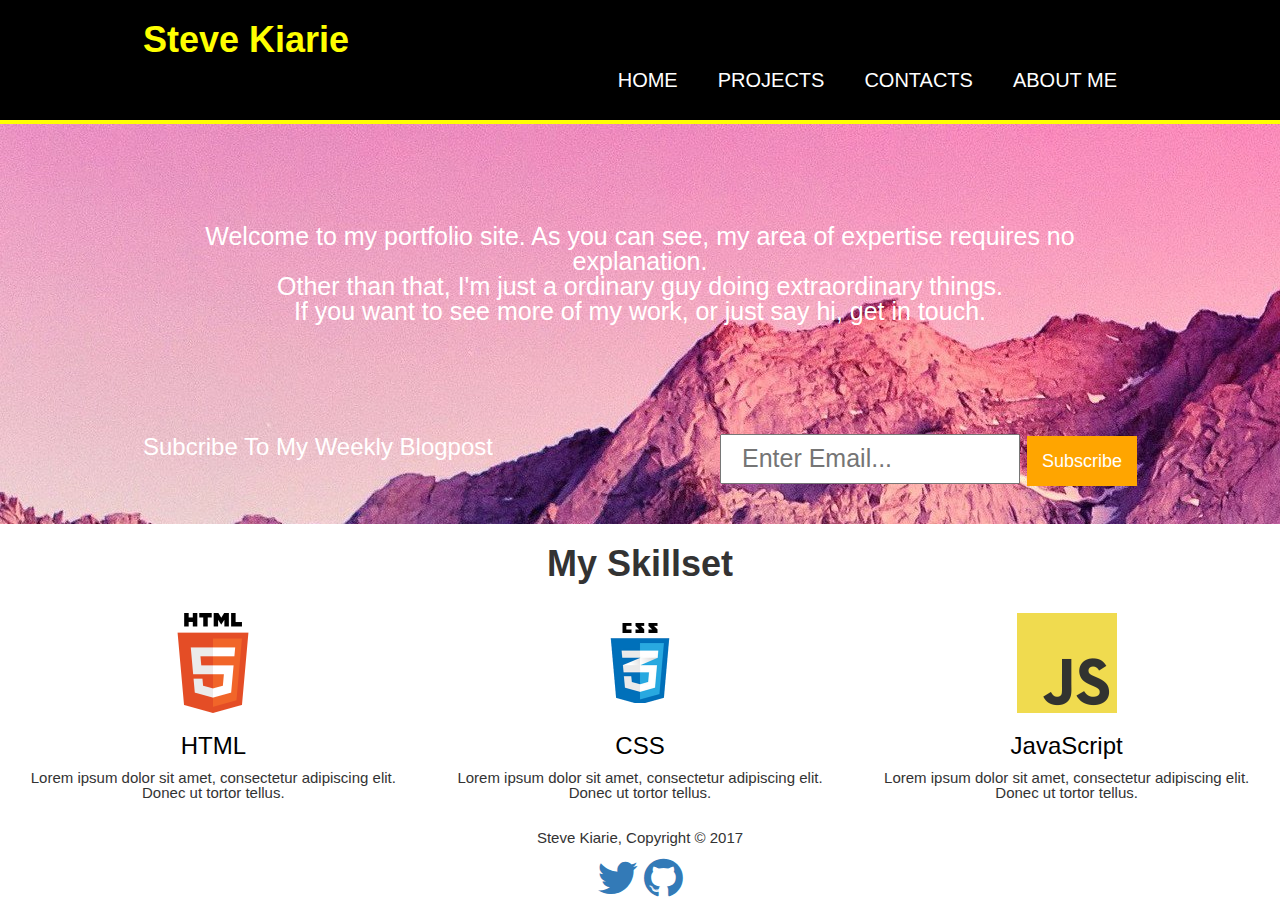
<file: index.html>
<!DOCTYPE html>
<html>

<head>
  <meta charset="utf-8">
  <meta name="viewport" content="width=device-width">
  <title>STVKRE | Welcome</title>
  <link rel="stylesheet" href="css/bootstrap.min.css">
  <link rel="stylesheet" type="text/css" href="css/style.css">
  <link rel="stylesheet" href="vendor/font-awesome-4.7.0/css/font-awesome.min.css">
</head>

<body>
  <header>
    <div class="container">
      <div class="me">
        <h1><strong>Steve Kiarie</strong></h1>
      </div>
      <nav>
        <ul>
          <li class="current"><a href="index.html">HOME</a></li>
          <li><a href="Projects">PROJECTS</a></li>
          <li><a href="contacts">CONTACTS</a></li>
          <li><a href="about me">ABOUT ME</a></li>
        </ul>
      </nav>

    </div>
  </header>

  <section id="blogpost">
    <div class="container">
      <p>Welcome to my portfolio site. As you can see, my area of expertise requires no explanation.<br>Other than that, I'm just a ordinary guy doing extraordinary things.<br>If you want to see more of my work, or just say hi, get in touch. </p>
      <h3>Subcribe To My Weekly Blogpost</h3>
      <form>
        <input type="email" placeholder="Enter Email...">
        <button type="submit" class="button_1">Subscribe</button>
      </form>
    </div>
  </section>

  <section id="squares">
    <h1><strong>My Skillset</strong></h1>
    <div class="col-md-4">
      <img src="images/HTML5.png">
      <h3>HTML</h3>
      <p>Lorem ipsum dolor sit amet, consectetur adipiscing elit. Donec ut tortor tellus.</p>
    </div>
    <div class="col-md-4">
      <img src="images/css3.png">
      <h3>CSS</h3>
      <p>Lorem ipsum dolor sit amet, consectetur adipiscing elit. Donec ut tortor tellus.</p>
    </div>
    <div class="col-md-4">
      <img src="images/js.png">
      <h3>JavaScript</h3>
      <p>Lorem ipsum dolor sit amet, consectetur adipiscing elit. Donec ut tortor tellus.</p>
    </div>
  </section>


  <footer>
    <p>Steve Kiarie, Copyright &copy; 2017</p>
    <a href="https://twitter.com/Iam_Kiarie"><i class="fa fa-twitter fa-3x" aria-hidden="true"></i></a>
    <a href="https://github.com/stvkre"><i class="fa fa-github fa-3x" aria-hidden="true"></i></a>

  </footer>


  <!-- <div class="jumbotron">
  </div>
  
    <div class="important">
      <h3><strong>About Me</strong></h3>
    </div>


    <li><strong>Education</strong></li>
    <p>Diploma in Computer Science - St. Paul's University class of '15'<br>Kirangari High School - Class of '09'</p>
    <li><strong>Work Experience</strong></li>
    <p>Graphic Designer at Graphic Lineups/Print On Demand</p>
    <p><a href="http://kiariemburuh.wixsite.com/mydesignke">Click here</a> to view my portfolio</p>

    <div class="important">
      <h4><strong>Hobbies</strong></h4>
    </div>

    <li>Camping</li>
    <li>Cooking</li>
    <li>Photography <a href="http://kiariemburuh.wixsite.com/kiarieslens">Click here</a> to view my portfolio</li>



  </ul> -->

</body>

</html>
</file>
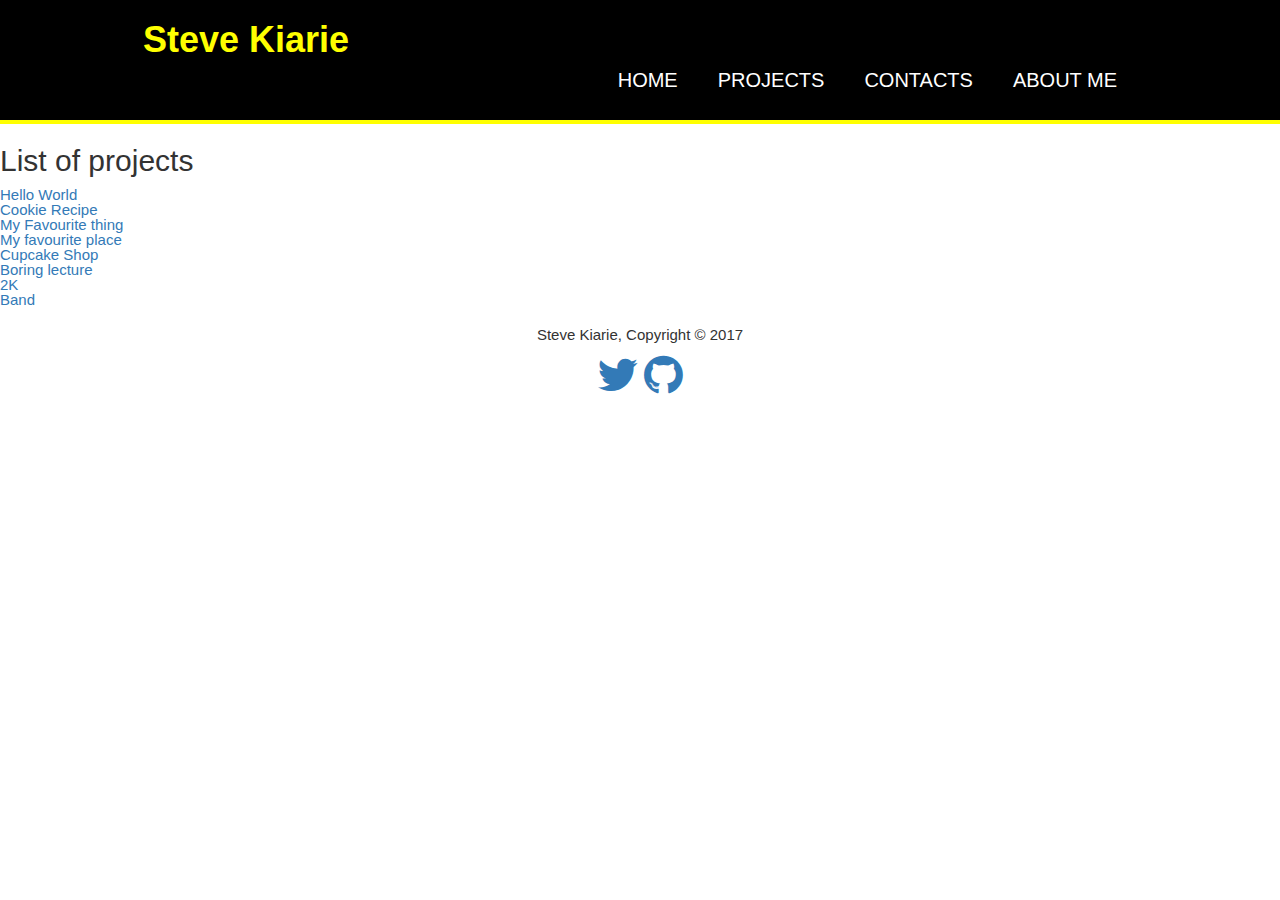
<file: projects.html>
<!DOCTYPE html>
<html>

<head>
  <meta charset="utf-8">
  <meta name="viewport" content="width=device-width">
  <title>STVKRE | Welcome</title>
  <link rel="stylesheet" href="css/bootstrap.min.css">
  <link rel="stylesheet" type="text/css" href="css/style.css">
  <link rel="stylesheet" href="vendor/font-awesome-4.7.0/css/font-awesome.min.css">
</head>

<body>
  <header>
    <div class="container">
      <div class="me">
        <h1><strong>Steve Kiarie</strong></h1>
      </div>
      <nav>
        <ul>
          <li><a href="index.html">HOME</a></li>
          <li class="current"><a href="projects">PROJECTS</a></li>
          <li><a href="contacts">CONTACTS</a></li>
          <li><a href="about me">ABOUT ME</a></li>
        </ul>
      </nav>
    </div>
  </header>

  <body>
    <div class="important">
      <h2>List of projects</h2>

      <ul>
        <li><a href="https://github.com/stvkre/hello-world">Hello World</a></li>
        <li><a href="https://github.com/stvkre/cookie-recipe"> Cookie Recipe</a></li>
        <li><a href="https://github.com/stvkre/food"> My Favourite thing</a></li>
        <li><a href="https://github.com/stvkre/coregroup"> My favourite place</a></li>
        <li><a href="https://github.com/stvkre/Crumble"> Cupcake Shop</a></li>
        <li><a href="https://github.com/stvkre/boring-lecture">Boring lecture</a></li>
        <li><a href="https://github.com/stvkre/2k"> 2K</a></li>
        <li><a href="https://github.com/stvkre/band">Band</a></li>
    </div>

  </body>



  <footer>
    <p>Steve Kiarie, Copyright &copy; 2017</p>
    <a href="https://twitter.com/Iam_Kiarie"><i class="fa fa-twitter fa-3x" aria-hidden="true"></i></a>
    <a href="https://github.com/stvkre"><i class="fa fa-github fa-3x" aria-hidden="true"></i></a>

  </footer>
</file>
<file: css/style.css>
body {
  font: 15px/1.0 Helvetica, sans-serif;
  background-color: 50%black;
  margin: 0;
  padding: 0;
}

.container {
  width: 80%;
  margin: auto;
}

ul{
  margin: 0;
  padding: 0;
}

.button_1{
  height: 50px;
  background: orange;
  border: 0;
  padding-left: 15px;
  padding-right: 15px;
  padding-bottom: 0px;
  font-size: 18px;
}

header {
  background-color: black;
  color: yellow;
  border-bottom : yellow 4px solid;
}

header a{
  font-size: 20px;
  text-decoration: none;
  color: white;
}

header li{
  float:left;
  display: inline;
  padding: 0 20px 0 20px;
}

header #branding{
  float:left;
}

header #branding h1{
  margin:0;
  padding-top: 20px;
}

header nav{
  float: right;
  padding-bottom: 30px;
}

#blogpost{
  min-height: 400px;
  background-image: url('../images/purple.jpg');
  text-align: center;
  color: white;
  padding-top: 100px;
  font-size: 25px;
}

#blogpost h3{
float: left;
padding-top: 80px;

}
#blogpost form{
  float: right;
  padding-top: 100px;
}

#blogpost input[type="email"]{
  padding:20px;
  height:50px;
  width:300px;
}

#squares  {
  margin-top: 20px;
}

.col-md-4{
  text-align: center;
  padding: 20px;
}

#squares .col-md-4 img{
  width: 100px;
}

#squares h3{
  text-align: center;
  color: black;
}

#squares h1{
  text-align: center;
}

footer{
  text-align: center;
  margin-top: 20px;
  margin-bottom: 20px;
}
</file>
